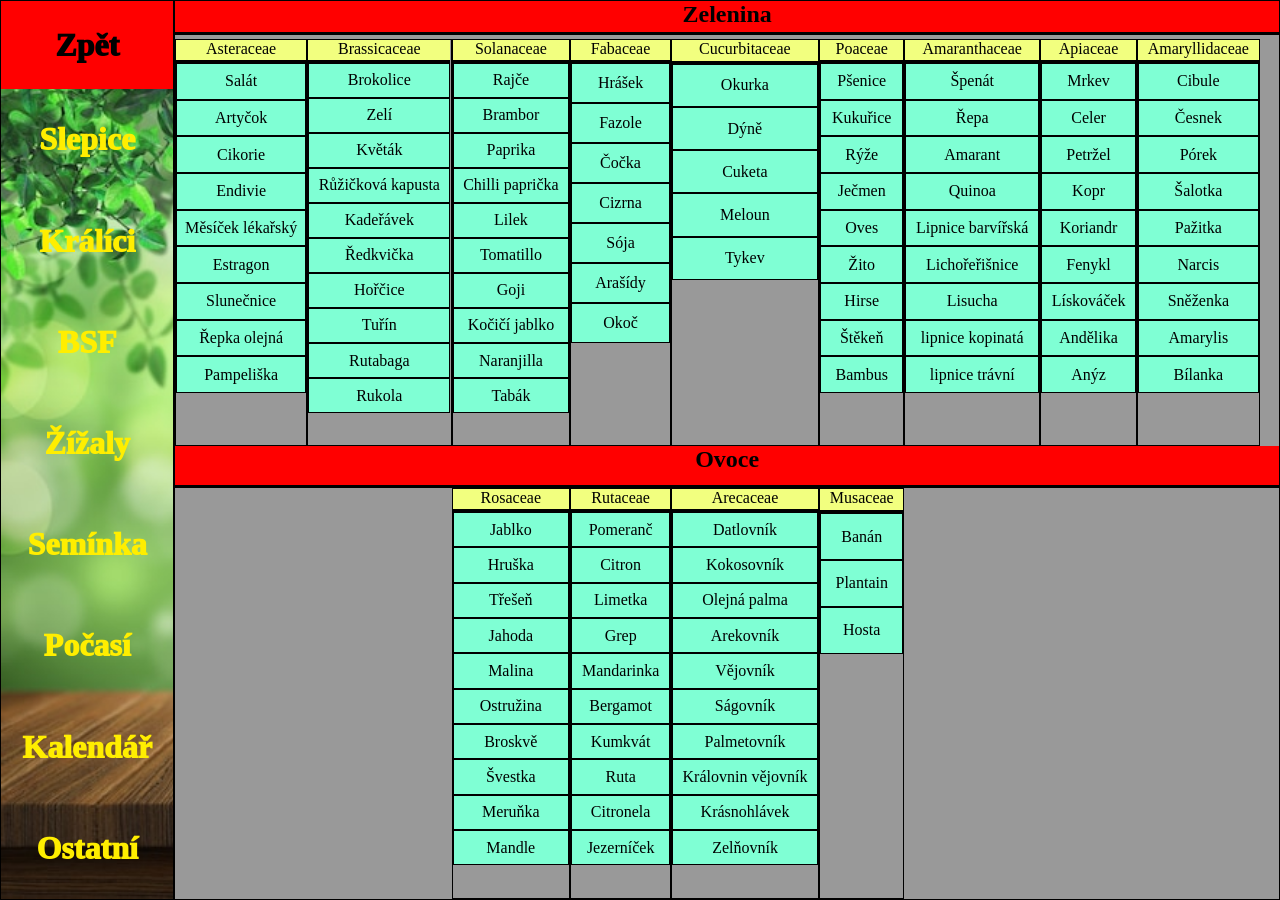
<file: Rostliny/rostliny.html>
<html lang="en">
<head>
  <meta charset="UTF-8">
  <meta name="viewport" content="width=device-width, initial-scale=1.0">
  <title>Farma</title>
  <link rel="stylesheet" href="styles.css">
</head>
<body>
  <div class="test1">
    <a class="buttons1" id="button11" href="../index.html">Zpět</a>
    <a class="buttons1" id="button12" href="../Rostliny/rostliny.html">Slepice</a>
    <a class="buttons1" id="button13" href="../Rostliny/rostliny.html">Králíci</a>
    <a class="buttons1" id="button14" href="../Rostliny/rostliny.html">BSF</a>
    <a class="buttons1" id="button15" href="../Rostliny/rostliny.html">Žížaly</a>
    <a class="buttons1" id="button16" href="../Rostliny/rostliny.html">Semínka</a>
    <a class="buttons1" id="button17" href="../Rostliny/rostliny.html">Počasí</a>
    <a class="buttons1" id="button18" href="../Rostliny/rostliny.html">Kalendář</a>
    <a class="buttons1" id="button19" href="../Rostliny/rostliny.html">Ostatní</a>
  </div>
  
  
<div class="test2">


    <h2 class="text1">Zelenina</h2>


    <div class="sections1" id="Asteraceae"><div class="text99" >Asteraceae</div>
        <div style="grid-row: 1 / 100" class="nic"></div>
        <a class="link1" id="name" href="" >Salát</a>
        <a class="link1" id="name" href="" >Artyčok</a>
        <a class="link1" id="name" href="" >Cikorie</a>
        <a class="link1" id="name" href="" >Endivie</a>
        <a class="link1" id="name" href="" >Měsíček lékařský</a>
        <a class="link1" id="name" href="" >Estragon</a>
        <a class="link1" id="name" href="" >Slunečnice</a>
        <a class="link1" id="name" href="" >Řepka olejná</a>
        <a class="link1" id="name" href="" >Pampeliška</a>
    </div>
    <div class="sections1" id="Brassicaceae"><div class="text99" >Brassicaceae</div>
        <div style="grid-row: 1 / 100" class="nic"></div>
        <a class="link1" id="name" href="" >Brokolice </a>
        <a class="link1" id="name" href="" >Zelí </a>
        <a class="link1" id="name" href="" >Květák </a>
        <a class="link1" id="name" href="" >Růžičková kapusta </a>
        <a class="link1" id="name" href="" >Kadeřávek </a>
        <a class="link1" id="name" href="" >Ředkvička </a>
        <a class="link1" id="name" href="" >Hořčice </a>
        <a class="link1" id="name" href="" >Tuřín </a>
        <a class="link1" id="name" href="" >Rutabaga </a>
        <a class="link1" id="name" href="" >Rukola </a>
    </div>
    <div class="sections1" id="Solanaceae"><div class="text99" >Solanaceae</div>
     <div style="grid-row: 1 / 100" class="nic"></div>
     <a class="link1" id="name" href="" >Rajče </a>
     <a class="link1" id="name" href="" >Brambor </a>
     <a class="link1" id="name" href="" >Paprika </a>
     <a class="link1" id="name" href="" >Chilli paprička </a>
     <a class="link1" id="name" href="" >Lilek </a>
     <a class="link1" id="name" href="" >Tomatillo </a>
     <a class="link1" id="name" href="" >Goji </a>
     <a class="link1" id="name" href="" >Kočičí jablko </a>
     <a class="link1" id="name" href="" >Naranjilla </a>
     <a class="link1" id="name" href="" >Tabák</a>
    </div>
    <div class="sections1" id="Fabaceae"><div class="text99" >Fabaceae</div>
     <div style="grid-row: 1 / 100" class="nic"></div>
     <a class="link1" id="name" href="" >Hrášek </a>
     <a class="link1" id="name" href="" >Fazole </a>
     <a class="link1" id="name" href="" >Čočka </a>
     <a class="link1" id="name" href="" >Cizrna </a>
     <a class="link1" id="name" href="" >Sója </a>
     <a class="link1" id="name" href="" >Arašídy </a>
     <a class="link1" id="name" href="" >Okoč </a>
    </div>
    <div class="sections1" id="Cucurbitaceae"><div class="text99" >Cucurbitaceae</div>
     <div style="grid-row: 1 / 100" class="nic"></div>
     <a class="link1" id="name" href="" >Okurka </a>
     <a class="link1" id="name" href="" >Dýně </a>
     <a class="link1" id="name" href="" >Cuketa </a>
     <a class="link1" id="name" href="" >Meloun </a>
     <a class="link1" id="name" href="" >Tykev </a>
    </div>
    <div class="sections1" id="Poaceae"><div class="text99" >Poaceae</div>
     <div style="grid-row: 1 / 100" class="nic"></div>
     <a class="link1" id="name" href="" >Pšenice </a>
     <a class="link1" id="name" href="" >Kukuřice </a>
     <a class="link1" id="name" href="" >Rýže </a>
     <a class="link1" id="name" href="" >Ječmen </a>
     <a class="link1" id="name" href="" >Oves </a>
     <a class="link1" id="name" href="" >Žito </a>
     <a class="link1" id="name" href="" >Hirse </a>
     <a class="link1" id="name" href="" >Štěkeň</a>
     <a class="link1" id="name" href="" >Bambus </a>
  
    </div>
    <div class="sections1" id="Amaranthaceae"><div class="text99" >Amaranthaceae</div>
     <div style="grid-row: 1 / 100" class="nic"></div>
     <a class="link1" id="name" href="" >Špenát </a>
     <a class="link1" id="name" href="" >Řepa </a>
     <a class="link1" id="name" href="" >Amarant </a>
     <a class="link1" id="name" href="" >Quinoa </a>
     <a class="link1" id="name" href="" >Lipnice barvířská </a>
     <a class="link1" id="name" href="" >Lichořeřišnice </a>
     <a class="link1" id="name" href="" >Lisucha </a>
     <a class="link1" id="name" href="" >lipnice kopinatá </a>
     <a class="link1" id="name" href="" >lipnice trávní </a>

    </div>
    <div class="sections1" id="Apiaceae"><div class="text99" >Apiaceae</div>
     <div style="grid-row: 1 / 100" class="nic"></div>
     <a class="link1" id="name" href="" >Mrkev </a>
     <a class="link1" id="name" href="" >Celer </a>
     <a class="link1" id="name" href="" >Petržel </a>
     <a class="link1" id="name" href="" >Kopr </a>
     <a class="link1" id="name" href="" >Koriandr </a>
     <a class="link1" id="name" href="" >Fenykl </a>
     <a class="link1" id="name" href="" >Lískováček </a>
     <a class="link1" id="name" href="" >Andělika </a>
     <a class="link1" id="name" href="" >Anýz </a>
    </div>
    <div class="sections1" id="Amaryllidaceae"><div class="text99" >Amaryllidaceae</div>
     <div style="grid-row: 1 / 100" class="nic"></div>
     <a class="link1" id="name" href="" >Cibule</a>
     <a class="link1" id="name" href="" >Česnek</a>
     <a class="link1" id="name" href="" >Pórek</a>
     <a class="link1" id="name" href="" >Šalotka</a>
     <a class="link1" id="name" href="" >Pažitka</a>
     <a class="link1" id="name" href="" >Narcis</a>
     <a class="link1" id="name" href="" >Sněženka</a>
     <a class="link1" id="name" href="" >Amarylis</a>
     <a class="link1" id="name" href="" >Bílanka</a>
    </div>

    <h2 class="text2">Ovoce</h2>


    <div class="sections2" id="Rosaceae"><div class="text99" >Rosaceae</div>
     <div style="grid-row: 1 / 100" class="nic"></div>
     <a class="link1" id="name" href="" >Jablko </a>
     <a class="link1" id="name" href="" >Hruška </a>
     <a class="link1" id="name" href="" >Třešeň </a>
     <a class="link1" id="name" href="" >Jahoda </a>
     <a class="link1" id="name" href="" >Malina </a>
     <a class="link1" id="name" href="" >Ostružina </a>
     <a class="link1" id="name" href="" >Broskvě </a>
     <a class="link1" id="name" href="" >Švestka </a>
     <a class="link1" id="name" href="" >Meruňka </a>
     <a class="link1" id="name" href="" >Mandle </a>
    </div>
    <div class="sections2" id="Rutaceae"><div class="text99" >Rutaceae</div>
     <div style="grid-row: 1 / 100" class="nic"></div>
     <a class="link1" id="name" href="" >Pomeranč </a>
     <a class="link1" id="name" href="" >Citron </a>
     <a class="link1" id="name" href="" >Limetka </a>
     <a class="link1" id="name" href="" >Grep </a>
     <a class="link1" id="name" href="" >Mandarinka </a>
     <a class="link1" id="name" href="" >Bergamot </a>
     <a class="link1" id="name" href="" >Kumkvát </a>
     <a class="link1" id="name" href="" >Ruta </a>
     <a class="link1" id="name" href="" >Citronela </a>
     <a class="link1" id="name" href="" >Jezerníček </a>
    </div>
    <div class="sections2" id="Arecaceae"><div class="text99" >Arecaceae</div>
     <div style="grid-row: 1 / 100" class="nic"></div>
     <a class="link1" id="name" href="" >Datlovník </a>
     <a class="link1" id="name" href="" >Kokosovník </a>
     <a class="link1" id="name" href="" >Olejná palma </a>
     <a class="link1" id="name" href="" >Arekovník </a>
     <a class="link1" id="name" href="" >Vějovník </a>
     <a class="link1" id="name" href="" >Ságovník </a>
     <a class="link1" id="name" href="" >Palmetovník </a>
     <a class="link1" id="name" href="" >Královnin vějovník </a>
     <a class="link1" id="name" href="" >Krásnohlávek </a>
     <a class="link1" id="name" href="" >Zelňovník </a>
    </div>
    <div class="sections2" id="Musaceae"><div class="text99" >Musaceae</div>
     <div style="grid-row: 1 / 100" class="nic"></div>
     <a class="link1" id="name" href="" >Banán </a>
     <a class="link1" id="name" href="" >Plantain </a>
     <a class="link1" id="name" href="" >Hosta </a>
    </div>
</div>

</body>
</html>
</file>
<file: Rostliny/styles.css>
* {margin: 0;padding: 0;}

body {
  height: 100vh;
  background-size: cover;display: grid;
  grid-template-columns: 1%;grid-template-rows: 1%;
}

.test1, .test2 
{
  border: solid 1px;
  box-sizing: border-box;
  overflow: hidden;
}

.test1 {
  grid-column: 1 / 20;grid-row: 1 / 100;
  background-size: cover;display: grid;
  grid-template-columns: 1%;grid-template-rows: 1%;
  background-image: url(../images/button.jpg);background-size: cover;background-repeat: no-repeat;
  }


.test2 {
  
  grid-column: 20 / 100;
  grid-row: 1 / 100;
  background-size: cover;display: grid;
  grid-template-columns: 1%;grid-template-rows: 1%;
  background-color: rgb(153, 153, 153);
}



.buttons1
{
  color: rgb(255, 238, 0);
  font-size: 200%;
  font-weight: 1000;
  text-decoration: none;
  display: flex;
  justify-content: center;
  align-items: center;
}
.buttons1{grid-column: 1 / 100;}

.buttons1:hover
{
  transition: 500ms;
  color: black;
  background-color: rgb(255, 0, 0);
}

#button11 {grid-row: 1 / 10;  color: black;background-color: rgb(255, 0, 0);}
#button12 {grid-row: 10 / 20;}
#button13 {grid-row: 20 / 30;}
#button14 {grid-row: 30 / 40;}
#button15 {grid-row: 40 / 50;}
#button16 {grid-row: 50 / 60;}
#button17 {grid-row: 60 / 70;}
#button18 {grid-row: 70 / 80;}
#button19 {grid-row: 80 / 90;}



.text1
{
  grid-column: 1 / 100;
  grid-row: 1 / 3;
  background-color: rgb(255, 0, 0);
  display: flex;
  justify-content: center;
  border-bottom: solid;
}
.text2
{
  grid-column: 1 / 100;
  display: flex;
  background-color: rgb(255, 0, 0);
  justify-content: center;
  border-bottom: solid;
  grid-row: 50 / 53;
}
.text99
{
  display: flex;
  justify-content: center;
  border-bottom: solid;
  background-color: rgb(242, 255, 127);
  grid-column: 1 / 100;grid-row: 1 / 3;
}


.sections1
{
  border: 1px solid;
  grid-row: 4 / 50;
  background-size: cover;display: grid;
  grid-template-columns: 1%;grid-template-rows: 1%;
}
.sections2
{
  border: 1px solid;
  grid-row: 53 / 100;
  background-size: cover;display: grid;
  grid-template-columns: 1%;grid-template-rows: 1%;
}

#Asteraceae{grid-column: 1 / 10;}
#Brassicaceae{grid-column: 10 / 20;}
#Solanaceae{grid-column: 20 / 30;}
#Fabaceae{grid-column: 30 / 40;}
#Cucurbitaceae{grid-column: 40 / 50;}
#Poaceae{grid-column: 50 / 60;}
#Amaranthaceae{grid-column: 60 / 70;}
#Apiaceae{grid-column: 70 / 80;}
#Amaryllidaceae {grid-column: 80 / 90;}

#Rosaceae{grid-column: 20 / 30;}
#Rutaceae{grid-column: 30 / 40;}
#Arecaceae{grid-column: 40 / 50;}
#Musaceae{grid-column: 50 / 60;}

.link1
{
  display: flex;
  justify-content: center;
  align-items: center;

  border-bottom: solid;
  background-color: aquamarine;
  text-decoration: none;
  color: black;
  border: solid 1px;
  grid-row: span 8; 
  grid-column: 1 / 100;

}

.link1:hover
{  transition: 500ms;
  color: black;
  background-color: rgb(255, 0, 0);
}
</file>
